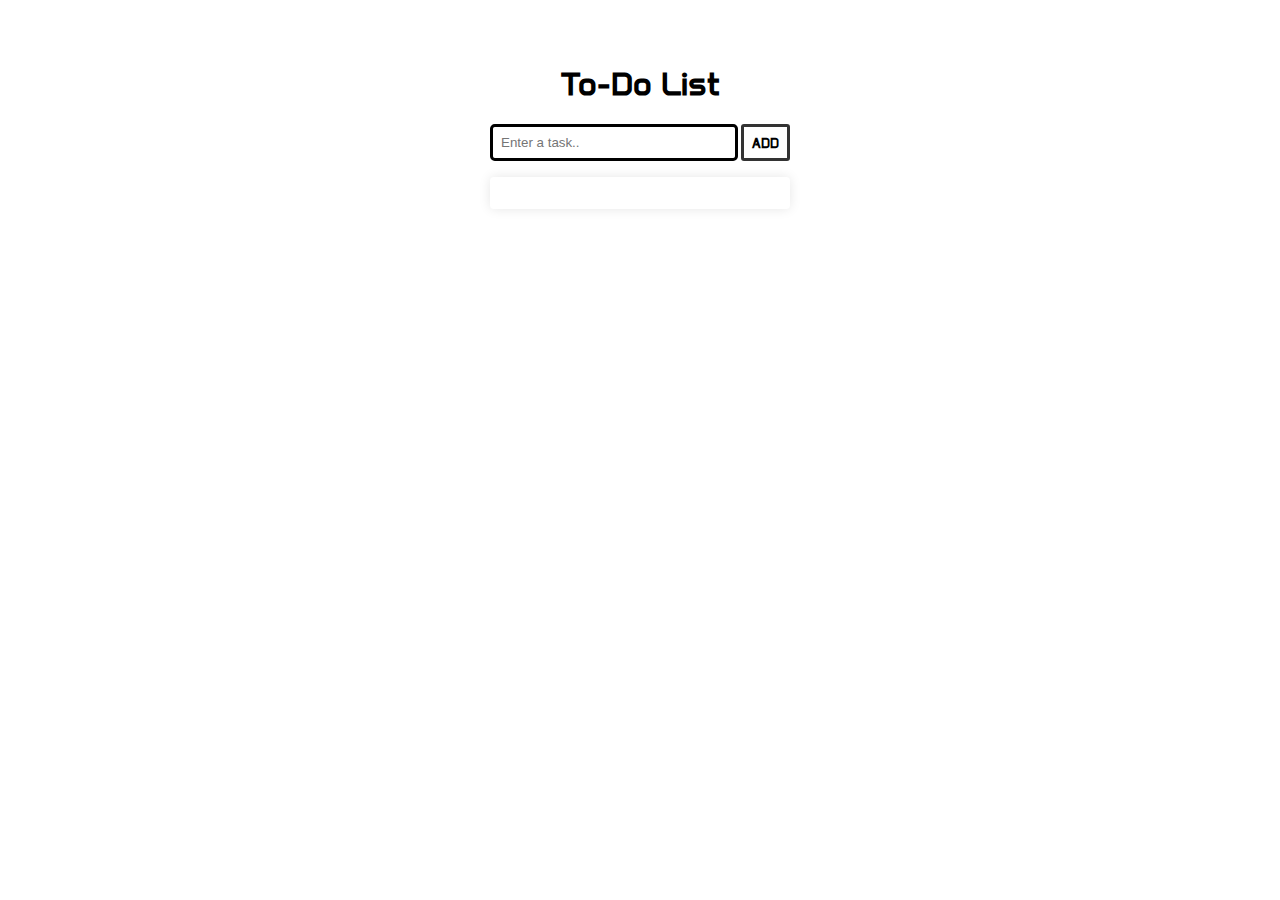
<file: TodoList/index.html>
<!DOCTYPE html>
<html lang="en">

<head>
    <meta charset="UTF-8">
    <meta name="viewport" content="width=device-width, initial-scale=1.0">
    <title>To-Do List</title>
    <link rel="preconnect" href="https://fonts.googleapis.com">
    <link rel="preconnect" href="https://fonts.gstatic.com" crossorigin>
    <link href="https://fonts.googleapis.com/css2?family=Anta&family=Roboto+Mono:ital,wght@0,100;0,200;0,300;0,400;0,500;0,600;0,700;1,100;1,200;1,300;1,400;1,500;1,600;1,700&display=swap" rel="stylesheet">
    <link rel="stylesheet" href="style.css">
</head>

<body>
    <h1>To-Do List</h1>
    <form class="frm-task" id="frmTask">
        <input id="task" type="text" placeholder="Enter a task.." required>
        <button>ADD</button>
    </form>
    <div id="todos" class="todos"></div>

    <script>
        const frmTask = document.getElementById("frmTask");
        const inputTask = document.getElementById("task");
        const apiUrl = "https://localhost:7045/api/TodoItems";
        const divTodos = document.getElementById("todos");

        frmTask.onsubmit = function (e) {
            e.preventDefault();

            const newTodo = {
                title: inputTask.value,
                done: false
            };

            fetch(apiUrl, {
                method: "POST",
                body: JSON.stringify(newTodo),
                headers: {
                    "Content-Type": "application/json"
                }
            })
                .then(res => res.json())
                .then(data => {
                    console.log(data);
                    inputTask.value = "";
                    listAll();
                })
        };

        function deleteTodo(id) {
            fetch(apiUrl + "/" + id, { method: "DELETE" })
                .then(res => {
                    listAll();
                });
        }

        function updateTodo(e, todo) {
            todo.done = e.target.checked;

            fetch(apiUrl + "/" + todo.id, {
                method: "PUT",
                body: JSON.stringify(todo),
                headers: {
                    "Content-Type": "application/json"
                }
            }, todo)
                .then(res => {
                    listAll()
                });
        }

        function listAll() {
            fetch(apiUrl)
                .then(res => res.json())
                .then(data => {
                    divTodos.innerHTML = "";
                    data.forEach((todo, index) => {
                        let divTodo = document.createElement("div");
                        divTodo.className = "todo";
                        let chk = document.createElement("input");
                        chk.type = "checkbox";
                        chk.checked = todo.done;
                        chk.onchange = (e) => updateTodo(e, todo);
                        let span = document.createElement("span");
                        span.textContent = todo.title;
                        let btn = document.createElement("button");
                        btn.onclick = () => deleteTodo(todo.id);
                        btn.innerHTML = "&times;"
                        divTodo.append(chk, span, btn);
                        divTodos.append(divTodo);
                    })
                });
        }

        listAll();
    </script>
</body>

</html>
</file>
<file: TodoList/style.css>
*,
*::before,
*::after {
    box-sizing: border-box;
}

body {
    font-family: "Anta", sans-serif;
}

h1 {
    text-align: center;
    margin-top: 4rem;
}

.frm-task {
    max-width: 300px;
    margin: 0 auto;
    margin-bottom: 1rem;
    display: flex;
    gap: .2rem;
}

.frm-task>input[type="text"] {
    flex: 1;
    border: 3px solid black;
    padding: .5rem;
    border-radius: .3rem;
}

.frm-task>button {
    padding: 0 .5rem;
}

.todos {
    box-shadow: 0 0 12px rgba(0, 0, 0, .1);
    padding: 1rem;
    max-width: 300px;
    margin: 0 auto;
    border-radius: 4px;
}

.todo {
    display: flex;
    gap: .2rem;
    align-items: center;
    padding: .5rem;
}

.todo:nth-child(even) {
    background-color: #f0f0f0;
}

.todo>input {
    width: 1rem;
    height: 1rem;
}

.todo>span {
    margin-right: auto;
}

button {
    font-family: "Anta", sans-serif;
    font-weight: 900;
    border: 3px solid #333;
    background-color: white;
    border-radius: 3px;
    cursor: pointer;
}

button:hover {
    background-color: #333;
    color: white;
}

button:active {
    background-color: #666;
    border-color: #555;
    color: white;
}
</file>
